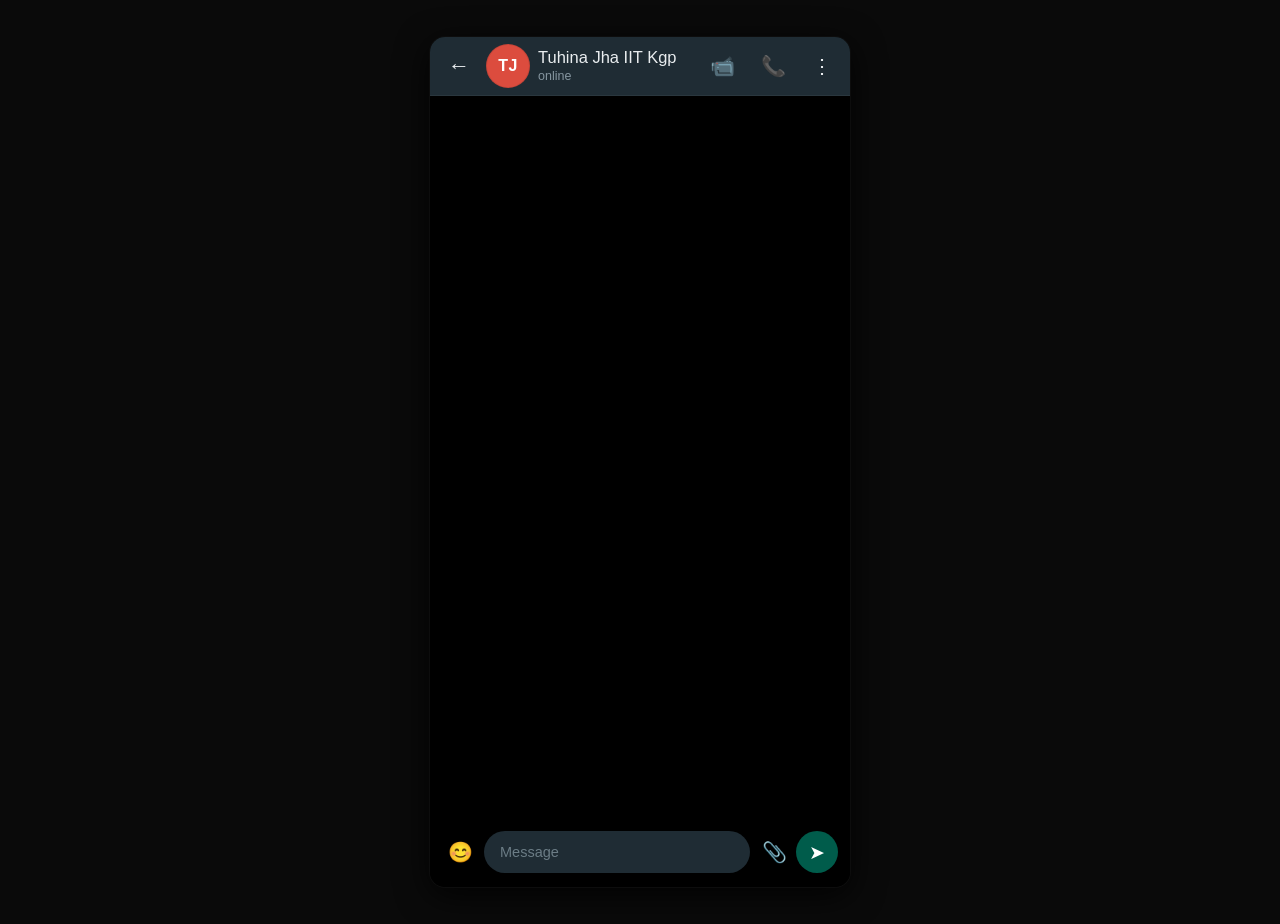
<file: docs/index.html>
<!doctype html>
<html lang="en">
<head>
  <meta charset="utf-8" />
  <meta name="viewport" content="width=device-width,initial-scale=1,maximum-scale=1,user-scalable=no" />
  <title>WhatsApp Chatbot (Dark)</title>
  <link rel="stylesheet" href="styles.css" />
</head>
<body>
  <div class="phone">
    <header class="topbar">
      <button class="back">←</button>
      <div class="avatar">TJ</div>
      <div class="title-block">
        <div class="title">Tuhina Jha IIT Kgp</div>
        <div class="subtitle">online</div>
      </div>
      <div class="actions">
        <button class="icon">📹</button>
        <button class="icon">📞</button>
        <button class="icon">⋮</button>
      </div>
    </header>

    <main id="chat" class="chat" role="log" aria-live="polite"></main>

    <div class="composer">
      <button class="c-icon">😊</button>
      <input id="messageInput" type="text" placeholder="Message" autocomplete="off" />
      <div class="right-controls">
        <button class="c-icon attach">📎</button>
        <button id="sendBtn" class="send">➤</button>
      </div>
    </div>
  </div>

  <script src="app.js"></script>
</body>
</html>
</file>
<file: docs/styles.css>
/* styles.css - WhatsApp Dark exact-like, mobile-first, monochrome black background */

:root{
  --bg: #000000;           /* pure black background as requested */
  --header: #1F2C34;       /* WhatsApp header dark */
  --input: #1F2C34;        /* input field bg */
  --user-bubble: #005C4B;  /* whatsapp dark green */
  --user-bubble-2: #00695a;/* subtle gradient */
  --bot-bubble: #202C33;   /* dark grey for incoming */
  --text: #E9EDEF;         /* message text */
  --gray: #8696A0;         /* timestamp and subtle text */
  --max-width: 420px;      /* smaller, more phone-like */
  --phone-padding: 8px;
}

/* page */
html,body{
  height:100%;
  margin:0;
  font-family: "Segoe UI", Roboto, "Helvetica Neue", Arial, sans-serif;
  background: #0A0A0A;
  color:var(--text);
  -webkit-font-smoothing:antialiased;
  -moz-osx-font-smoothing:grayscale;
}

/* center */
body{ display:flex; align-items:center; justify-content:center; padding:12px; }

/* phone container */
.phone{
  width:100%;
  max-width:var(--max-width);
  height:75vh;
  max-height:650px;
  background: var(--bg);
  border-radius: 16px;
  overflow:hidden;
  box-shadow: 0 8px 32px rgba(0,0,0,0.8);
  display:flex;
  flex-direction:column;
  border:1px solid rgba(255,255,255,0.05);
  position:relative;
}

/* topbar */
.topbar{
  height:50px;
  background:var(--header);
  display:flex;
  align-items:center;
  gap:8px;
  padding:4px 10px;
  color:var(--text);
  border-bottom:1px solid rgba(255,255,255,0.05);
}
.topbar .back{
  background:transparent;border:none;color:var(--text);font-size:22px;cursor:pointer;padding:6px 8px;
  margin:0;
}
.avatar{
  width:42px;height:42px;border-radius:50%;background:#DC4C3E;border:1px solid rgba(0,0,0,0.1);
  display:flex;
  align-items:center;
  justify-content:center;
  font-size:16px;
  font-weight:600;
  color:#fff;
  letter-spacing:0.5px;
}
.title-block{ flex:1; display:flex; flex-direction:column; justify-content:center; line-height:1.2; }
.title{ font-weight:400; font-size:16.5px; color:var(--text); }
.subtitle{ font-size:12.5px; color:var(--gray); margin-top:1px; }
.actions{ display:flex; gap:18px; margin-right:4px; }
.actions .icon{ background:transparent; border:none; color:var(--text); font-size:20px; cursor:pointer; padding:4px; }

/* chat area */
.chat{
  flex:1;
  overflow-y:auto;
  padding:12px 8px 100px 8px;
  background: var(--bg);
  scroll-behavior: smooth;
}

/* message container */
.msg-wrapper{ display:block; margin-bottom:8px; clear:both; max-width:80%; }

/* incoming / bot (left) */
.msg-wrapper.left{ float:left; margin-right:auto; }
.msg-wrapper.left .bubble{
  background:var(--bot-bubble);
  color:var(--text);
  border-radius:0px 8px 8px 8px;
  padding:6px 8px 6px 10px;
  position:relative;
  box-shadow: 0 1px 0.5px rgba(0,0,0,0.13);
}

/* outgoing / user (right) */
.msg-wrapper.right{ float:right; margin-left:auto; }
.msg-wrapper.right .bubble{
  background: linear-gradient(180deg, var(--user-bubble) 0%, var(--user-bubble-2) 100%);
  color:#fff;
  border-radius:8px 0px 8px 8px;
  padding:6px 8px 6px 10px;
  position:relative;
  box-shadow: 0 1px 0.5px rgba(0,0,0,0.13);
}

/* bubble tails using pseudo-elements - removed for cleaner look like screenshot */

/* message text */
.msg-text{ 
  font-size:14.2px; 
  line-height:1.28; 
  white-space:pre-wrap; 
  word-break:break-word;
  margin-bottom:2px;
}

/* meta row holds timestamp and status for outgoing */
.meta{
  display:flex;
  gap:4px;
  align-items:center;
  justify-content:flex-end;
  margin-top:2px;
  font-size:11px;
  color:rgba(255,255,255,0.6);
}

.msg-wrapper.left .meta{
  color:var(--gray);
}

/* double-tick icon: small svg */
.tick {
  width:16px; height:10px; display:inline-block;
  margin-left:3px; opacity:0.7;
}

/* composer */
.composer{
  position: absolute;
  left: 8px;
  right: 8px;
  bottom: 8px;
  display:flex;
  gap:6px;
  align-items:center;
  pointer-events:auto;
  z-index:40;
  background:var(--bg);
  padding:6px 4px;
}

/* input field */
.composer input{
  flex:1;
  height:42px;
  border-radius:22px;
  border:none;
  padding:0 16px;
  background:var(--input);
  color:var(--text);
  font-size:14.5px;
  outline:none;
  box-sizing:border-box;
}

.composer input::placeholder{
  color:#6B7C85;
}

/* small icon buttons */
.c-icon{
  width:36px; height:36px; 
  border-radius:50%; 
  border:none; 
  background:transparent; 
  color:var(--gray); 
  font-size:20px; 
  cursor:pointer;
  display:flex;
  align-items:center;
  justify-content:center;
  padding:0;
  flex-shrink:0;
}

.right-controls{
  display:flex;
  gap:4px;
  align-items:center;
}

/* send button circular */
.send{
  width:42px; height:42px; 
  border-radius:50%; 
  border:none; 
  background:var(--user-bubble); 
  color:#fff; 
  font-size:19px; 
  cursor:pointer;
  display:flex; 
  align-items:center; 
  justify-content:center;
  flex-shrink:0;
  transition:background 0.2s;
}

.send:hover{
  background:var(--user-bubble-2);
}

/* media queries: full-height on small screens */
@media (max-width:420px){
  .phone{ height:100vh; max-height:100vh; border-radius:0; }
  .composer{ left:8px; right:8px; bottom:8px; }
  body{ padding:0; }
}
</file>
